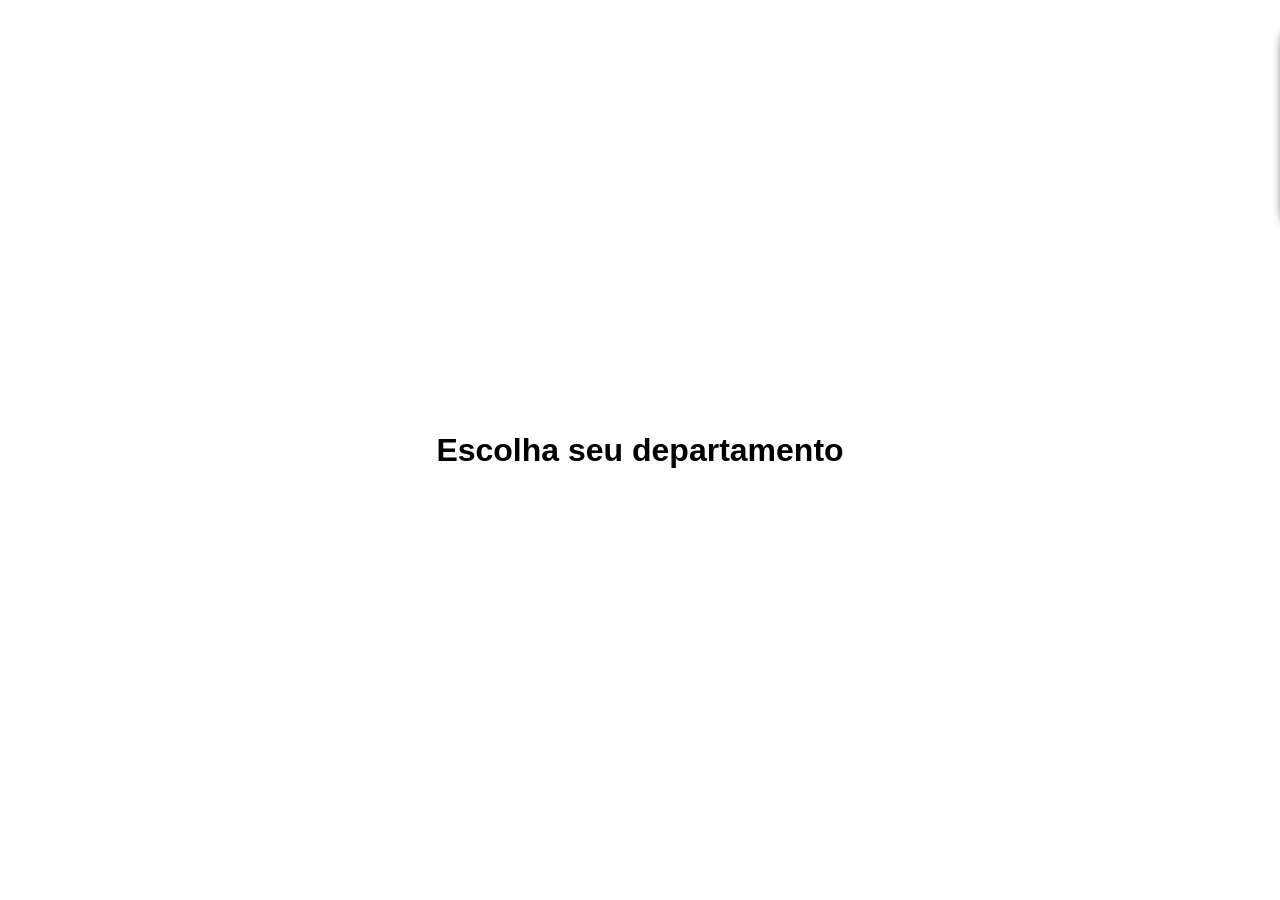
<file: index.html>
<!DOCTYPE html>
<html lang="en">
<head>
    <meta charset="UTF-8">
    <meta name="viewport" content="width=device-width, initial-scale=1.0">
    <script src="./js/main.js" type="module" defer></script>
    <link rel="stylesheet" href="./css/style.css">
    <title>Home</title>
</head>
<body>
    <main id="departamentos">
        <h1>Escolha seu departamento</h1>
    </main>

    <div class="toast">
        <img>
        <p></p>
    </div>
</body>
</html>
</file>
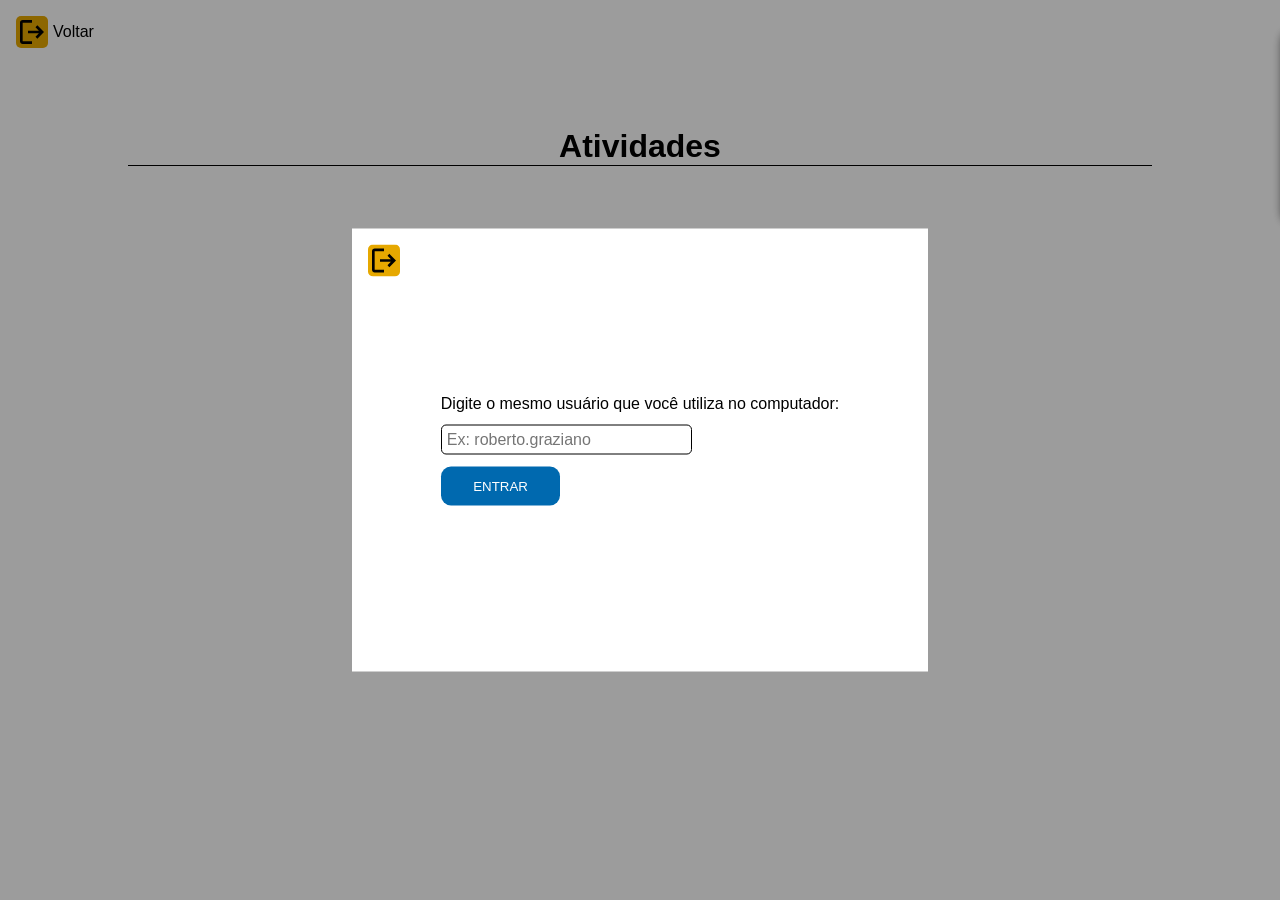
<file: pages/checklist.html>
<!DOCTYPE html>
<html lang="en">

<head>
    <meta charset="UTF-8">
    <meta name="viewport" content="width=device-width, initial-scale=1.0">
    <script src="../js/assets/load_checklist_page_asset.js" type="module" defer></script>
    <link rel="stylesheet" href="../css/style.css">
    <title>Document</title>
</head>

<body>
    <div class="toast">
        <img>
        <p></p>
    </div>

    <div class="modal-background">
        <div class="modal">
            <a id="sair"><img src="../icons/logout.svg" alt="Sair" id="sair"></a>
            <div>
                <label for="usuario">Digite o mesmo usuário que você utiliza no computador:</label>
                <input type="text" name="usuario" id="usuario" placeholder="Ex: roberto.graziano">
                <button id="login">Entrar</button>
            </div>
        </div>
    </div>

    <a id="sair"><img src="../icons/logout.svg" alt="Sair" id="sair">Voltar</a>

    <table>
        <thead>
            <tr>
                <th colspan="2">
                    <h1>Atividades</h1>
                </th>
            </tr>
        </thead>

        <tbody></tbody>
    </table>
</body>

</html>
</file>
<file: css/style.css>
@import url("./components/table.css");
@import url("./components/input.css");
@import url("./components/toast.css");

* {
    margin: 0;
    padding: 0;
    font-family: Arial, Helvetica, sans-serif;
}

html, body {
  overflow-x: hidden;
}

main {
    position: absolute;
    top: 50%;
    left: 50%;
    transform: translate(-50%, -50%);

    display: flex;
    flex-direction: column;
    gap: 1rem;
}

a {
    padding: 1rem;
    cursor: pointer;

    text-decoration: none;
    color: #000;

    display: flex;
    align-items: center;
    gap: 5px;
}

img#sair {
    width: 2rem;
    border-radius: 5px;
    background-color: rgb(230, 168, 0);
}

button {
    padding: 12px;
    background-color: rgb(0, 105, 175);
    color: #fff;
    border: none;
    border-radius: 10px;
    cursor: pointer;
    text-transform: uppercase;
}

button#login {
    width: 30%;
}

.modal-background {
    position: fixed;
    width: 100vw;
    height: 100vh;
    z-index: 1;
    background-color: #00000063;
}

.modal {
    padding: 5%;
    width: 35%;
    height: 35%;
    background-color: #fff;

    position: absolute;
    top: 50%;
    left: 50%;
    transform: translate(-50%, -50%);

    display: flex;
    align-items: center;
    justify-content: center;

    flex-direction: column;
}

.modal a {
    position: absolute;
    top: 0;
    left: 0;
}

.modal div {
    display: flex;
    flex-direction: column;
    gap: 12px;
}

button:hover {
    opacity: 0.8;
}

button:active {
    opacity: 0.6;
}
</file>
